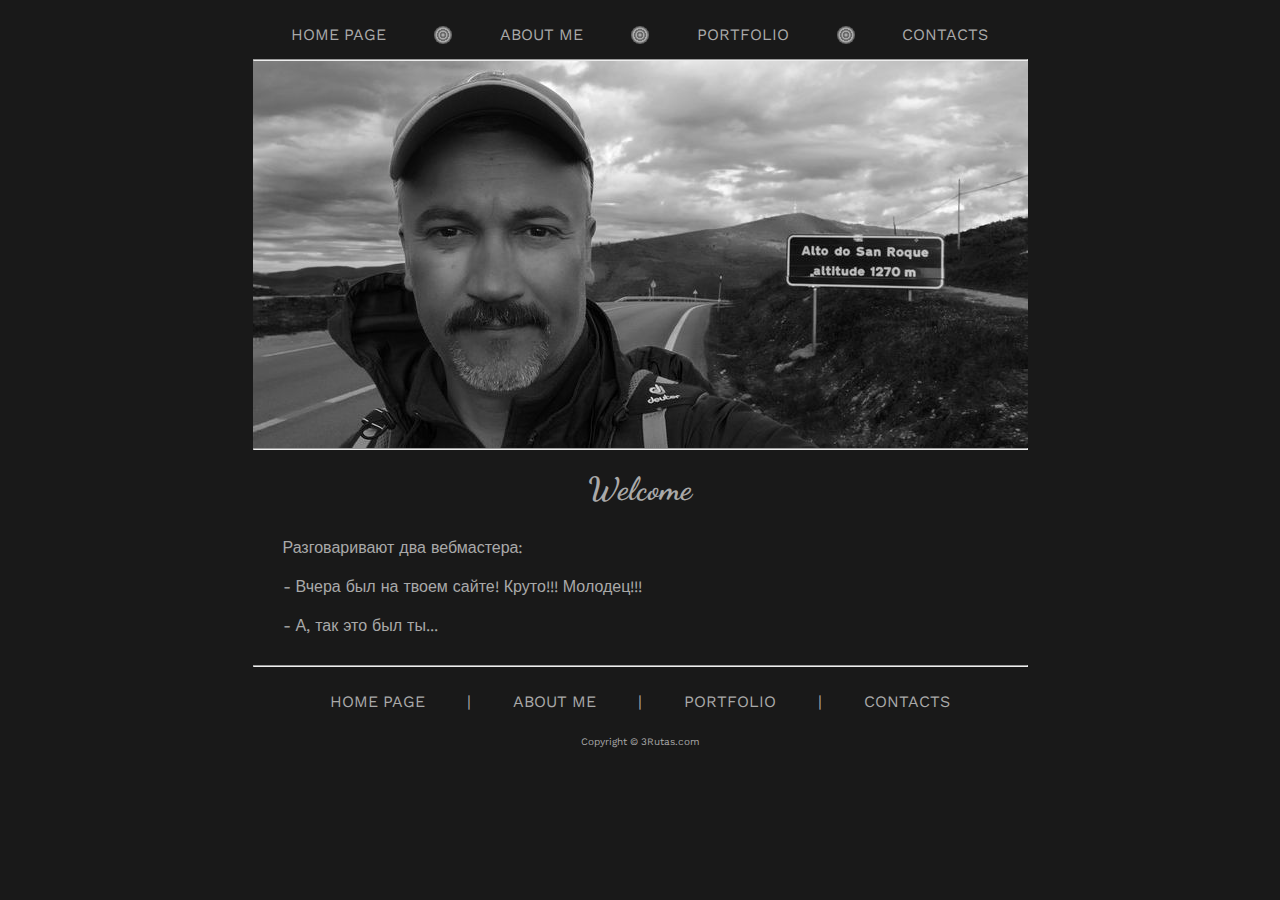
<file: index.html>
<!DOCTYPE html>
<html lang="ru">
  <head>
    <meta charset="UTF-8" />
    <link rel="icon" href="favicon.ico">
    <link rel="preconnect" href="https://fonts.googleapis.com" />
    <link rel="preconnect" href="https://fonts.gstatic.com" crossorigin />
    <link
      href="https://fonts.googleapis.com/css2?family=Work+Sans:wght@300;400;600&display=swap"
      rel="stylesheet"
    />
    <link
      href="https://fonts.googleapis.com/css2?family=Dancing+Script:wght@400;500;600;700&display=swap"
      rel="stylesheet"
    />
    <link rel="stylesheet" href="styles.css" />
    <script src="script.js"></script>
    <title>Personal lugar</title>
    <style>
        .freehosting-2domains-link { display: none; }
    </style>
  </head>
  <body>
    <header>
      <ul>
        <li class="nav home">HOME PAGE</li>
        <li class="rnd"></li>
        <li class="nav about">ABOUT ME</li>
        <li class="rnd"></li>
        <li class="nav portfolio">PORTFOLIO</li>
        <li class="rnd"></li>
        <li class="nav contacts">CONTACTS</li>
      </ul>
    </header>
    <div class="line"><hr /></div>
    <div class="foto">
      <img src="images/main.jpg" />
    </div>
    <div class="line"><hr /></div>
    <div class="main">
      <h2>Welcome</h2>
      <p>Разговаривают два вебмастера:</p>
      <p>- Вчера был на твоем сайте! Круто!!! Молодец!!!</p>
      <p>- А, так это был ты...</p>
    </div>

    <hr />

    <footer>
      <ul>
        <li class="nav home">HOME PAGE</li>
        |
        <li class="nav about">ABOUT ME</li>
        |
        <li class="nav portfolio">PORTFOLIO</li>
        |
        <li class="nav contacts">CONTACTS</li>
      </ul>
      <p>Copyright © 3Rutas.com</p>
    </footer>
  </body>
</html>
</file>
<file: styles.css>
* {
  font-family: "Work Sans", sans-serif;
  margin: auto;
  padding: 0;
  background-color: rgb(25, 25, 25);
  color: darkgrey;
  max-width: 775px;
}

body {
  /* color: darkgrey; */
 
}

ul {
  margin: 10px;
  margin-top: 20px;
  padding: 5px;
  display: flex;
  justify-content: space-evenly;
  list-style: none;
  text-align: center;
}
.nav {
  cursor: pointer;
}

.foto {
  /* width: 775px;
  height: 387px; */
  
}
.foto img{
    margin: auto;
    max-width: 100%;
  max-height: 100%;
}

.rnd {
  width: 18px;
  height: 18px;
  border-radius: 50%;
  background: repeating-radial-gradient(
    circle at center,
    darkgrey 0px,
    darkgrey 1px,
    dimgrey 2px,
    dimgrey 3px
  );
}

.menu {
  display: flex;
  justify-content: space-evenly;
  height: 40px;
}
h2 {
  font-family: "Dancing Script", cursive;
  font-size: xx-large;
  text-align: center;
  margin: 20px;
}

.main {
  margin: 20px;
  /* white-space: pre; */
}

footer {
  margin: 20px;
  text-align: center;
}
footer ul {
  justify-content: space-around;
}
footer a,
p {
  padding: 10px;
}
footer p {
  font-size: x-small;
}
.tbl {
  display: flex;
  border: 1px solid whitesmoke;
}
.lft {
  text-align: right;
  width: 30%;
  margin: 10px;
}
.rgt {
  width: 70%;
  padding: 10px;
  margin-left: 0;
}

.button {
  margin: 20px;
  text-align: center;
}
button {
  border-color: transparent;
}
img {
  float: left;
  max-width: 40px;
  max-height: 40px;
  margin: 10px;
}
.flex{
  display: flex;
  flex-direction: column;
  margin-left: 10px;
}
</file>
